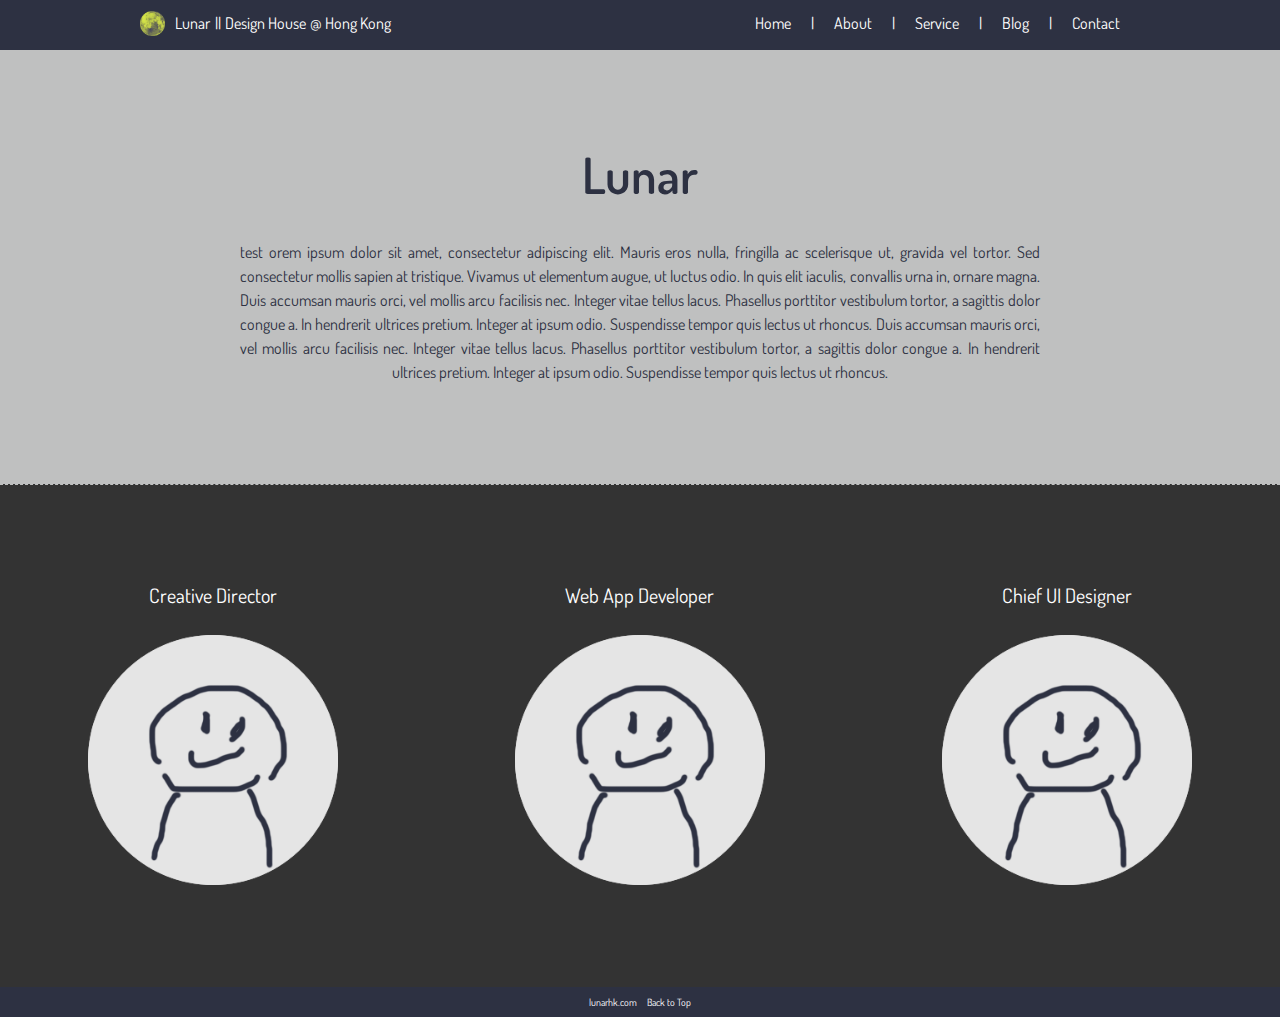
<file: about.html>
<!DOCTYPE html>
<!DOCTYPE html>
<html>
  <head>
      <!-- Global site tag (gtag.js) - Google Analytics -->
      <script async src="https://www.googletagmanager.com/gtag/js?id=UA-121431622-1"></script>
      <script>
        window.dataLayer = window.dataLayer || [];
        function gtag(){dataLayer.push(arguments);}
        gtag('js', new Date());

      gtag('config', 'UA-121431622-1');
      </script>
      <link rel="icon" type="image/png" href="images/icons/lunar_icon.ico"/>
      <link href="https://fonts.googleapis.com/css?family=Dosis:400,500,600" rel="stylesheet">
      <link href="styles/reset.css" rel="stylesheet" type="text/css">
      <link href="styles/style_abt.css" rel="stylesheet" type="text/css">
      <link href="styles/style.css" rel="stylesheet" type="text/css">
      <script src="scripts/jquery-3.3.1.min.js"></script>
      <script src="scripts/script.js"></script>
      <meta charset="utf-8">
      <title>Lunar Hong Kong</title>
  </head>
  <body>
      <header>
          <div class="container">
              <div id="logo">
                  <a href="index.html"><img src="images/icon.png" id="icon"></a>
                  <div id=name>
                    <h3 id=lunar>Lunar</h3>|| 
                    <h3 id=head3>Design House</h3>
                    <h3 id=hk>@ Hong Kong</h3>
                  </div>
              </div>
              <div id="bar">
                <ul>
                   <li><a href="index.html">Home</a></li>|
                  <li><a href="about.html">About</a></li>|
                  <li><a href="service.html">Service</a></li>|
                  <li><a href="blog.html">Blog</a></li>|
                  <li><a href="contact_sim.html">Contact</a></li>
                </ul>
              </div>
          </div>
      </header>
      
      <main>
          <div id="brief">
            <h1>Lunar</h1>
            <p>test orem ipsum dolor sit amet, consectetur adipiscing elit. Mauris eros nulla, fringilla ac scelerisque ut, gravida vel tortor. Sed consectetur mollis sapien at tristique. Vivamus ut elementum augue, ut luctus odio. In quis elit iaculis, convallis urna in, ornare magna. Duis accumsan mauris orci, vel mollis arcu facilisis nec. Integer vitae tellus lacus. Phasellus porttitor vestibulum tortor, a sagittis dolor congue a. In hendrerit ultrices pretium. Integer at ipsum odio. Suspendisse tempor quis lectus ut rhoncus. Duis accumsan mauris orci, vel mollis arcu facilisis nec. Integer vitae tellus lacus. Phasellus porttitor vestibulum tortor, a sagittis dolor congue a. In hendrerit ultrices pretium. Integer at ipsum odio. Suspendisse tempor quis lectus ut rhoncus.</p>
          </div>

          <div class="scrollme">
          <div id="team">
              <div>
                <h1>Creative Director</h1>
                <img src="images/t1.png">
              </div>          
              <div>
                <h1>Web App Developer</h1>
                <img src="images/t1.png">
              </div>          
              <div>
                <h1>Chief UI Designer</h1>
                <img src="images/t1.png">
              </div>
          </div>

      </main>
      
      
      <footer>
        <div class="container">  
            <div id="web">lunarhk.com</div>
            <div id="btt">Back to Top</div>
        </div>
      </footer>
      
    </body>
</html>
</file>
<file: styles/style_abt.css>
#brief {
    width: 800px;
    padding: 100px 0;
    margin: 0 auto;
    text-align: center;
}

#brief h1{
    font-size: 50px;
    font-weight: 600;
    color: #2D3142;
    padding-bottom: 40px;
}

#brief p{
    font-size: 16px;
    line-height: 150%;
    text-align:justify;
    text-align-last: center;
    color: #2D3142;
}

#team{
    background-color: #333;
    border-top: 1px dashed #BFC0C0;
    text-align: center;
    padding: 100px 0;
    display: flex;
}

#team div{
    margin: 0 auto;
}

#team h1{
    margin-bottom: 30px;
    color: #FFF;
    font-size: 20px;
}
#team img{
    width: 250px;
}
</file>
<file: styles/style.css>
body{
    font-family: 'Dosis', sans-serif;
    background-color: #BFC0C0;
    color: #444444;
}

.container{
    width: 1000px;
    margin: 0 auto;
}

header{
    height: 50px;
    background-color: #2D3142;
}

#icon{
    max-width: 25px;
    margin-top: 11px;
    cursor: pointer;
}

header .container{
    display: flex;
    justify-content: space-between;
}

#logo {
    color: #fff;
    display: flex;
    justify-content: space-between;
}

#bar ul{
    display: flex;
    margin-top: 15px;
    color: #FFF
}

#bar a{
    color: #fff;
    text-decoration: none;
    margin:0 20px
}

#name{
    display: flex;
    position: relative;
    top: 15px;
    left: 10px;
    justify-content: flex-end
}



#lunar{
    margin-right: 5px;
}

#hk,#head3{
    margin-left: 4px;
}

.slider{
  -webkit-box-shadow: 0;
  -moz-box-shadow: 0;
  box-shadow: 0;
  border: none;
}

.bx-wrapper {
  box-shadow: 0 0 0px #ccc;
  border: none;
  height: 300px;
  margin-bottom: 100px;
}

.slider img{
    object-fit: cover;
    height: 300px;
}


#slogan{
    height: 800px;
    background-image: url(../images/s1.jpg);
    background-size: cover;
    background-position: center
}






#product div{
    text-align: center;
}

#product h4{
    margin: 10px 0;
    font-size: 32px;
    color: #2D3142;
} 

#product nav{
    background-color: #fff;
    width: 350px;
    padding: 10px;
    margin-bottom: 50px;
    border: dashed 1px #BFC0C0;
}

.iteam img{
    width: 250px;
    border: 3px solid #909651;
    margin: 5px 20px;
    margin-bottom: 50px;
}

#print,#digital{
    display: flex;
    justify-content: center;
    margin: 20px 120px;
    
}






footer{
    height: 30px;
    background-color: #2D3142;
    color: #fff;
}

footer .container{
    display: flex;
    justify-content: center;   
}

footer div{
    padding: 5px;
    font-size: 10px;
}

#btt{
    cursor: pointer;
}

#about{
    height: 500px;
    background-image: url(../images/about.jpg);
    background-position: center;
    background-size: cover;
    color: #fff;
    text-align: center;
}

#word{
    height: 500px;
    display: table-cell;
    vertical-align: middle;
}

#about h1{
    font-size: 32px;
    text-decoration: underline;
    margin-bottom: 7px;
}

#about h2{
    font-size: 18px;
    margin-bottom: 20px;
}

#about p{
    line-height: 200%;
    width: 30%;
    margin: 0 auto;
}












@media (max-width:700px){

#icon{
    width: 18%;
    display: block;
    margin: 0 auto;
}

#header{
    position: relative;
}

#title{
    display: block;
    margin: 0 auto;
    position: absolute;
    bottom: 48px;
    left: 0px;
    right: 0px;
}

h3{
    font-size: 36px;
    text-align: center;
    margin-bottom: 0px;  
    text-shadow: 0.1em 0.1em 0.2em rgba(0,0,0,.9);
}

#lunar{
    font-weight: 600;
    text-shadow: 0.1em 0.1em 0.2em grey;
}

#hk{
    font-size:12px;
    margin-top:0px;
    margin-bottom:0px;
    color:#eaeaea;
}

#head3{
    font-size:16px;
    margin-top:12px;
    color:#eaeaea;
}

#bar ul{
    margin-top: 20px;
    display: flex;
    flex-wrap: wrap;
    justify-content: center;
}

#bar li{
    margin: 0 20px;
    tab-size: 18px;
}

a{
    text-decoration: none;
    color: #444444;
}


}
</file>
